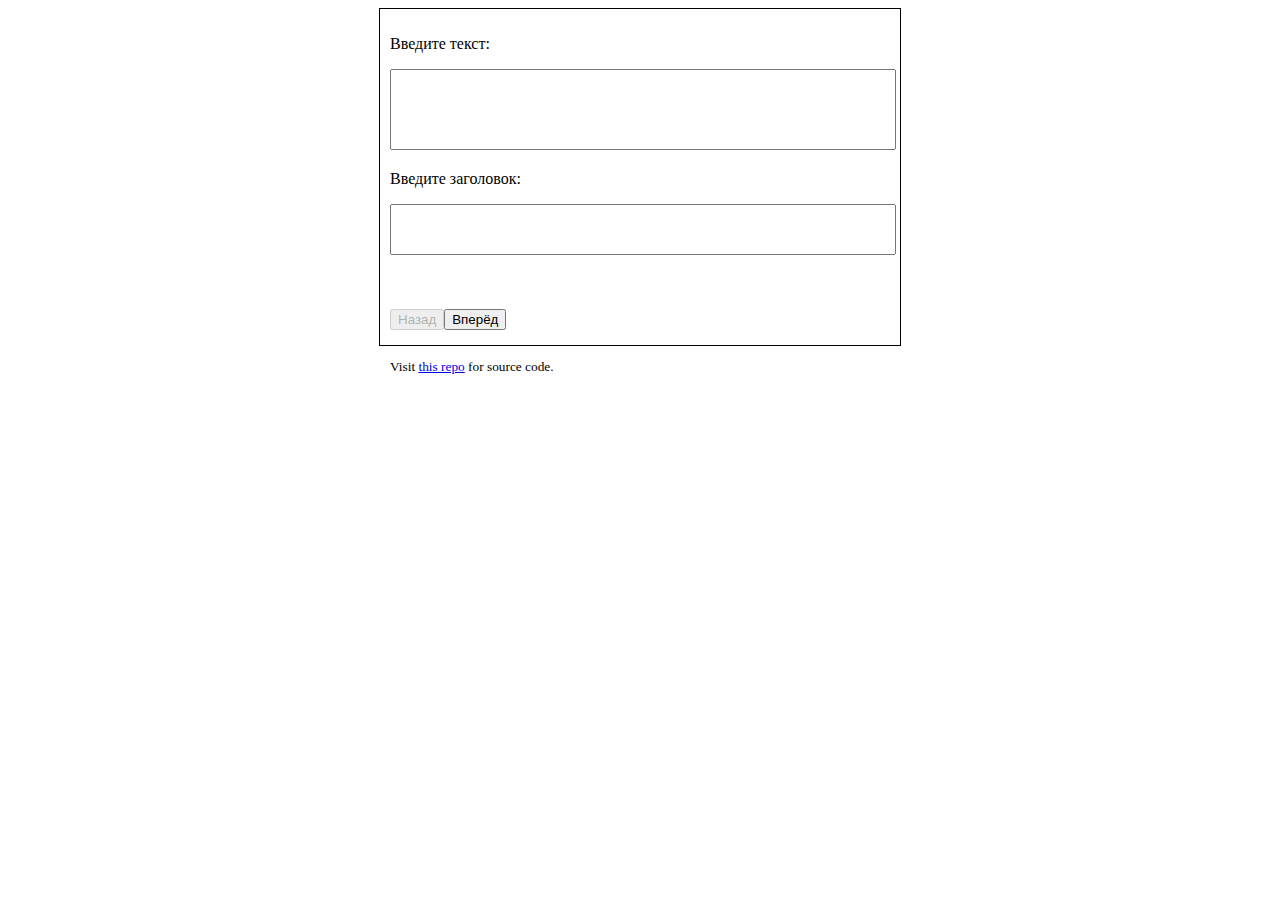
<file: index.html>
<!DOCTYPE html>
<html>
  <head>
    <meta charset="UTF-8">
    <meta name="viewport" content="width=device-width, initial-scale=1">
    <link href="css/style.css" rel="stylesheet" type="text/css">
    <title>corpuscula</title>
  </head>
  <body>
    <div id="app"></div>
    <script src="js/compiled/corpuscula.js" type="text/javascript"></script>
    <div class="info">
      <small>
        <p>Visit <a href="https://github.com/esbudylin/corpuscula">this repo</a> for source code.</p>
      </small>
  </body>
</html>
</file>
<file: css/style.css>
.pointer,input[type="button"]:not([disabled]) {
	cursor: pointer;
}

.footer {
	width: 505px;
}

div {
	width: 500px
}

textarea {
	width: 500px; 
	resize: none;
}

[id="app"] {
  margin: auto;
  width: 500px;
  border: 1px solid black;
  padding: 10px;
}

.info {
  margin: auto;
}

.container {
  position: relative;
  min-height: 300px;
}

.spacer {
  height: 30px;
}

.bottomleft {
  position: absolute;
  bottom: 5px;
}
</file>
